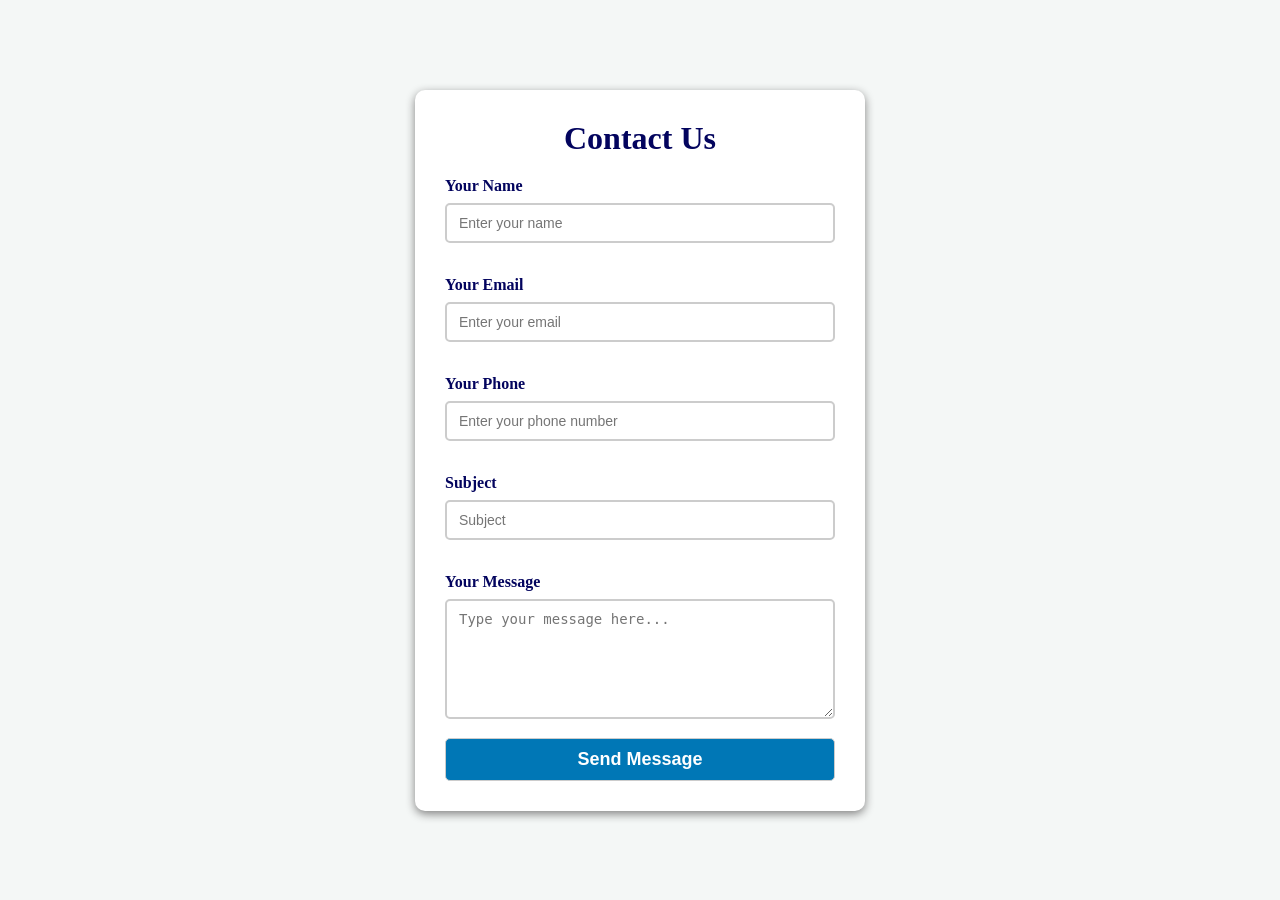
<file: HTML/contact.html>
<!DOCTYPE html>
<html lang="en">

<head>
    <meta charset="UTF-8">
    <meta name="viewport" content="width=device-width, initial-scale=1.0">
    <link rel="stylesheet" href="../CSS/contact.css">
    <title>Contact Us - Movie Website</title>
</head>

<body>

    <form>

            <h1>Contact Us</h1>

        <label for="name">Your Name</label>
        <input type="text" id="name" placeholder="Enter your name" required>
        <br /><br />

        <label for="email">Your Email</label>
        <input type="email" id="email" placeholder="Enter your email" required>
        <br /><br />

        <label for="phone">Your Phone</label>
        <input type="tel" id="phone" placeholder="Enter your phone number">
        <br /><br />

        <label for="subject">Subject</label>
        <input type="text" id="subject" placeholder="Subject">
        <br /><br />

        <label for="message">Your Message</label>
        <textarea id="message" placeholder="Type your message here..." required></textarea>

        <button type="submit" style="width: 100%;">Send Message</button>

    </form>

</body>

</html>
</file>
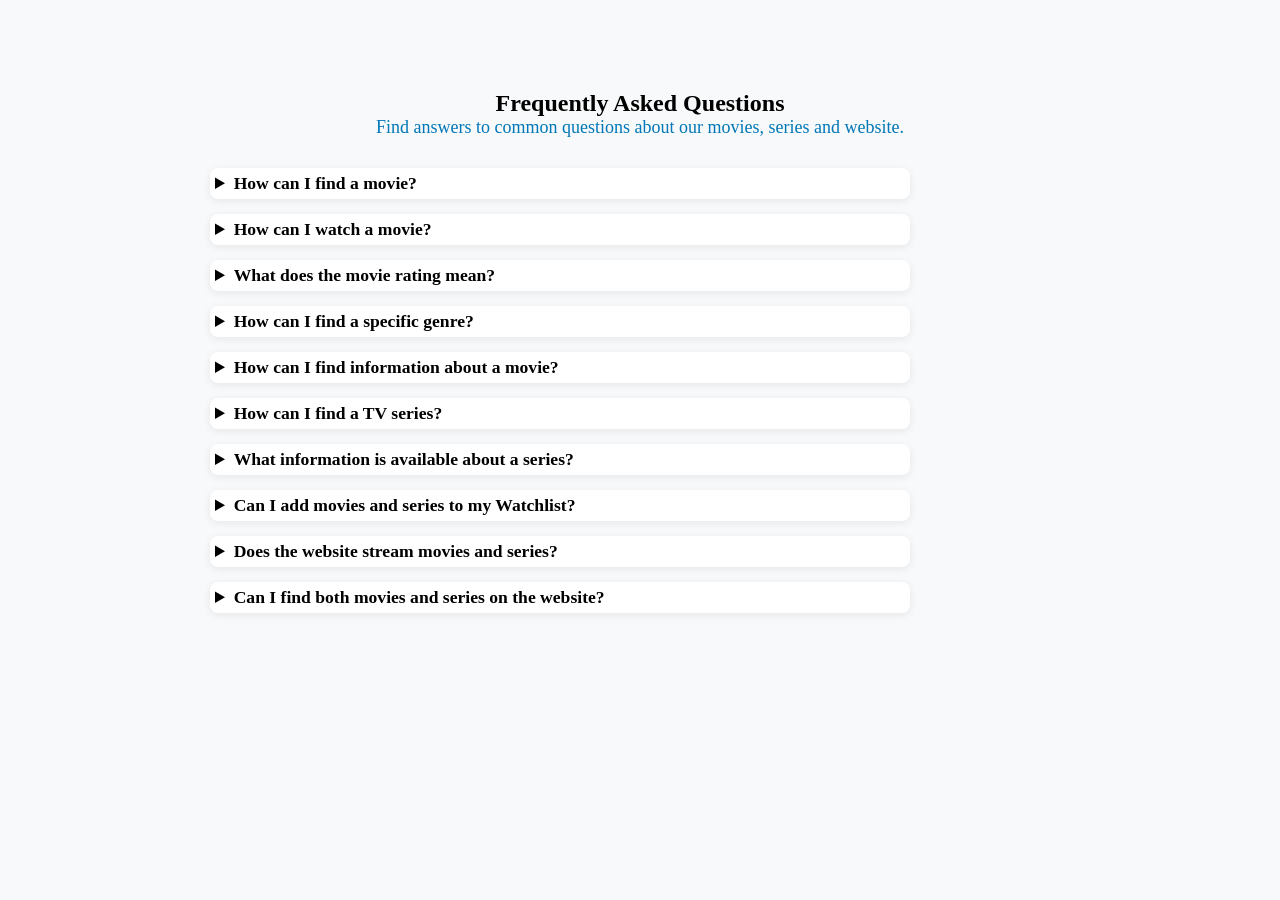
<file: HTML/faq.html>
<!DOCTYPE html>
<html lang="en">

<head>
    <meta charset="UTF-8">
    <meta name="viewport" content="width=device-width, initial-scale=1.0">
    <link rel="stylesheet" href="../CSS/faq.css">
    <title>FAQ</title>
</head>

<body>

    <section class="faq-section">
        <h2>Frequently Asked Questions</h2>

        <p>
            Find answers to common questions about our movies,
            series and website.
        </p>

        <details>
            <summary>
                How can I find a movie?
            </summary>

            <p>
                You can visit the Movies page from the navigation
                bar to browse the available movies and their
                information.
            </p>
        </details>

        <details>
            <summary>
                How can I watch a movie?
            </summary>

            <p>
                Open the movie details page and click the
                Watch Trailer or Watch Full Movie button when
                an available full movie is provided.
            </p>
        </details>

        <details>
            <summary>
                What does the movie rating mean?
            </summary>

            <p>
                The rating represents the score given to a movie
                by viewers and can help users compare different movies.
            </p>
        </details>

        <details>
            <summary>
                How can I find a specific genre?
            </summary>

            <p>
                Browse the Movies page and check the genre shown
                on each movie card to find movies that match your interests.
            </p>
        </details>

        <details>
            <summary>
                How can I find information about a movie?
            </summary>

            <p>
                Click View Details on a movie card to see information
                such as the release year, genre, rating, director,
                cast and description.
            </p>
        </details>

        <details>
            <summary>
                How can I find a TV series?
            </summary>

            <p>
                Go to the Series page from the navigation bar
                to browse the available TV series.
            </p>
        </details>

        <details>
            <summary>
                What information is available about a series?
            </summary>

            <p>
                Each series includes its title, release year,
                genre, rating, number of seasons and main cast.
            </p>
        </details>


        <details>
            <summary>
                Can I add movies and series to my Watchlist?
            </summary>

            <p>
                Yes. The Watchlist page contains movies and series
                that users can save for easier access later.
            </p>
        </details>

        <details>
            <summary>
                Does the website stream movies and series?
            </summary>

            <p>
                No. The website mainly provides information about
                movies and series and links to available videos.
            </p>
        </details>

        <details>
            <summary>
                Can I find both movies and series on the website?
            </summary>

            <p>
                Yes. The website has separate Movies and Series
                pages where users can browse both types of content.
            </p>
        </details>
    </section>

</body>

</html>
</file>
<file: CSS/contact.css>
* {
    padding: 0;
    margin: 0;
    box-sizing: border-box;
}

body {
    background-color: #f4f7f6;
    display: flex;
    justify-content: center;
    align-items: center;
    min-height: 100vh;
}

h1 {
    text-align: center;
    color: #03045e;
    margin-bottom: 20px;
}

form {
    background-color: white;
    padding: 30px;
    border-radius: 10px;
    box-shadow: 0 3px 10px gray;
    width: 100%;
    max-width: 450px;
    box-sizing: border-box;
}

label {
    display: block;
    color: #03045e;
    font-size: 16px;
    font-weight: bold;
    margin-bottom: 8px;
}

input,
textarea {
    padding: 10px 12px;
    border: 2px solid #cccccc;
    border-radius: 5px;
    background-color: white;
    width: 100%;
    box-sizing: border-box;
    font-size: 14px;
    margin-bottom: 15px;
}

textarea {
    height: 120px;
    resize: vertical;
}

button {
    padding: 10px;
    border: 1px solid #ccc;
    border-radius: 5px;
    color: white;
    background-color: #0077b6;
    font-weight: 800;
    font-size: 18px;
    width: 100%;
}
</file>
<file: CSS/faq.css>
* {
    padding: 0;
    margin: 0;
    box-sizing: border-box;
}

body {
    background-color: #f8f9fa;
    padding: 40px 20px;
}

.faq-section {
    width: 80%;
    max-width: 900px;
    margin: 50px auto;
}

.faq-section h2 {
    text-align: center;
    color:#000000;
}

.faq-section p {
    text-align: center;
    color:#0077b6;
    margin-bottom: 30px;
    font-size: 18px;
}

details {
    background-color: white;
    margin:15px 20px;
    padding: 5px ;
    border-radius:8px ;
    box-shadow:0px 2px 8px rgba(0, 0, 0, 0.08); 
    max-width :700px;
}

summary {
    font-weight: bold;
    font-size: 1.1rem;
    color: #000000;
    cursor: pointer;
}

details p {
    color: #555;
    font-size:1rem;
}
</file>
